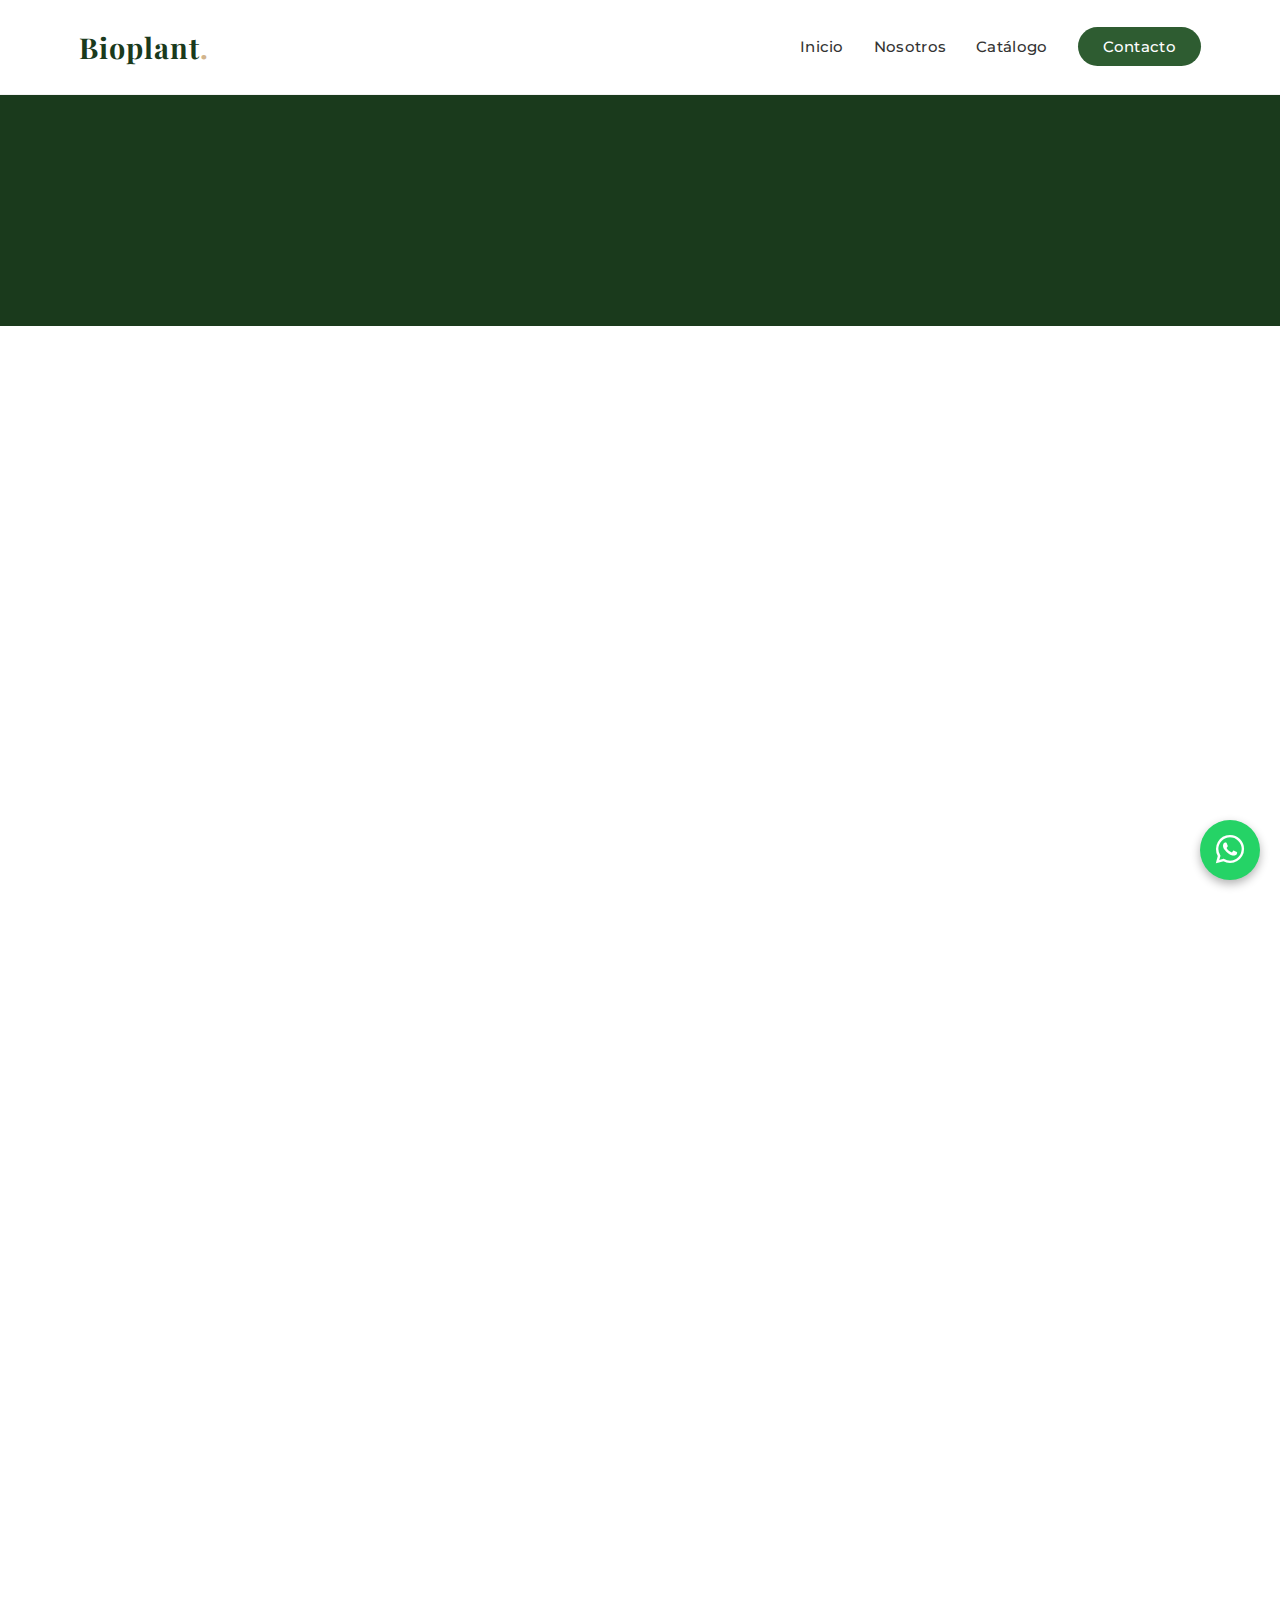
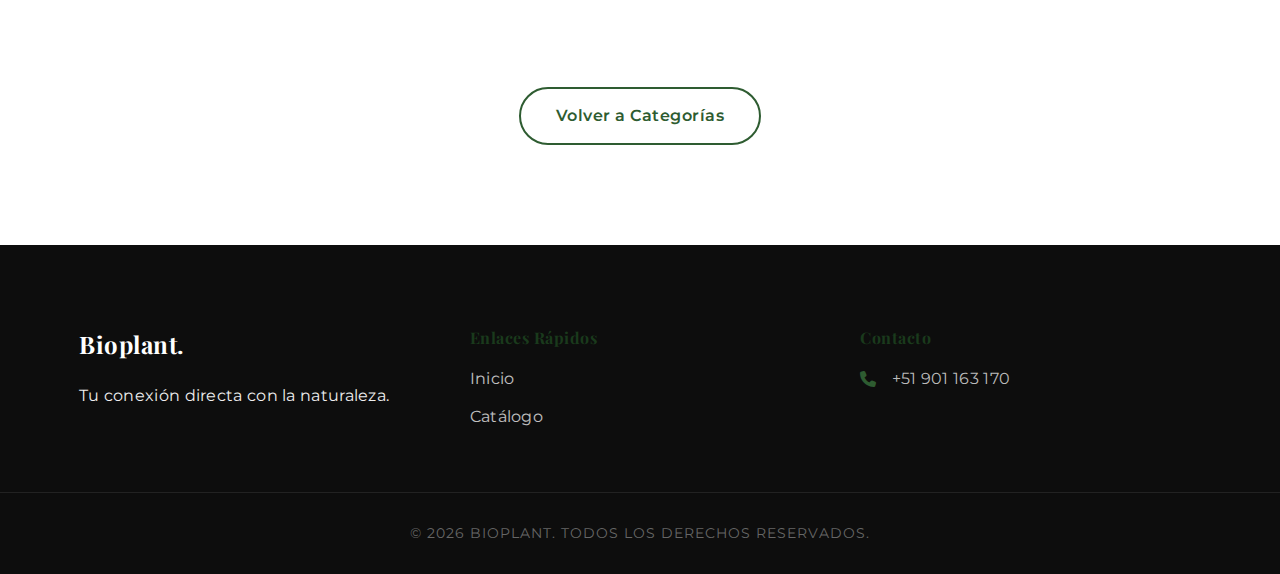
<file: exterior.html>
<!DOCTYPE html>
<html lang="es">

<head>
    <meta charset="UTF-8">
    <meta name="viewport" content="width=device-width, initial-scale=1.0">
    <title>Plantas de Exterior - Bioplant</title>
    <link
        href="https://fonts.googleapis.com/css2?family=Montserrat:wght@400;500;600;700&family=Playfair+Display:ital,wght@0,400;0,700;1,400&display=swap"
        rel="stylesheet">
    <link rel="stylesheet" href="style.css">
    <link rel="stylesheet" href="https://cdnjs.cloudflare.com/ajax/libs/font-awesome/6.4.0/css/all.min.css">
</head>

<body>

    <!-- Navigation -->
    <nav class="navbar">
        <div class="container navbar-container">
            <a href="index.html" class="logo">Bioplant<span class="dot">.</span></a>
            <div class="menu-toggle" id="mobile-menu">
                <span class="bar"></span>
                <span class="bar"></span>
                <span class="bar"></span>
            </div>
            <ul class="nav-menu">
                <li><a href="index.html" class="nav-link">Inicio</a></li>
                <li><a href="index.html#about" class="nav-link">Nosotros</a></li>
                <li><a href="index.html#products" class="nav-link">Catálogo</a></li>
                <li><a href="index.html#contact" class="nav-link btn-primary-nav">Contacto</a></li>
            </ul>
        </div>
    </nav>

    <!-- Catalog Header -->
    <header class="catalog-header">
        <div class="container">
            <h1 class="animate-on-scroll">Plantas de Exterior</h1>
            <div class="breadcrumb animate-on-scroll delay-100">
                <a href="index.html">Inicio</a> / <span>Exterior</span>
            </div>
        </div>
    </header>

    <!-- Product Grid -->
    <section class="section-padding">
        <div class="container">
            <div class="product-grid">
                <!-- Product 1 -->
                <div class="product-card animate-on-scroll delay-100">
                    <div class="product-img">
                        <img src="assets/images/Lavanda.png" alt="Lavanda">
                    </div>
                    <div class="product-info">
                        <h3 class="product-title">Lavanda</h3>
                        <p class="product-desc">Aroma relajante y color vibrante para tu jardín.</p>
                        <div class="product-price">$220.00 MXN</div>
                        <a href="https://wa.me/51901163170?text=Hola,%20me%20interesa%20comprar%20Lavanda"
                            class="btn-whatsapp" target="_blank">
                            <i class="fab fa-whatsapp"></i> Comprar
                        </a>
                    </div>
                </div>
                <!-- Product 2 -->
                <div class="product-card animate-on-scroll delay-200">
                    <div class="product-img">
                        <img src="assets/images/Bugambilia .png" alt="Bugambilia">
                    </div>
                    <div class="product-info">
                        <h3 class="product-title">Bugambilia</h3>
                        <p class="product-desc">Enredadera resistente con floración espectacular.</p>
                        <div class="product-price">$350.00 MXN</div>
                        <a href="https://wa.me/51901163170?text=Hola,%20me%20interesa%20comprar%20Bugambilia"
                            class="btn-whatsapp" target="_blank">
                            <i class="fab fa-whatsapp"></i> Comprar
                        </a>
                    </div>
                </div>
                <!-- Product 3 -->
                <div class="product-card animate-on-scroll delay-100">
                    <div class="product-img">
                        <img src="assets/images/Rosal Trepador.png" alt="Rosal">
                    </div>
                    <div class="product-info">
                        <h3 class="product-title">Rosal Trepador</h3>
                        <p class="product-desc">Clásico y elegante. Requiere sol directo.</p>
                        <div class="product-price">$400.00 MXN</div>
                        <a href="https://wa.me/51901163170?text=Hola,%20me%20interesa%20comprar%20Rosal%20Trepador"
                            class="btn-whatsapp" target="_blank">
                            <i class="fab fa-whatsapp"></i> Comprar
                        </a>
                    </div>
                </div>
                <!-- Product 4 -->
                <div class="product-card animate-on-scroll delay-200">
                    <div class="product-img">
                        <img src="assets/images/Helecho Boston.png" alt="Helecho">
                    </div>
                    <div class="product-info">
                        <h3 class="product-title">Helecho Boston</h3>
                        <p class="product-desc">Ideal para zonas de sombra en exterior o terrazas.</p>
                        <div class="product-price">$250.00 MXN</div>
                        <a href="https://wa.me/51901163170?text=Hola,%20me%20interesa%20comprar%20Helecho%20Boston"
                            class="btn-whatsapp" target="_blank">
                            <i class="fab fa-whatsapp"></i> Comprar
                        </a>
                    </div>
                </div>
            </div>
            <div class="text-center" style="margin-top: 40px;">
                <a href="index.html#products" class="btn btn-outline">Volver a Categorías</a>
            </div>
        </div>
    </section>

    <!-- Footer -->
    <footer class="footer">
        <div class="container footer-container">
            <div class="footer-brand">
                <h3 class="footer-logo">Bioplant<span class="dot">.</span></h3>
                <p>Tu conexión directa con la naturaleza.</p>
            </div>
            <div class="footer-links">
                <h4>Enlaces Rápidos</h4>
                <ul>
                    <li><a href="index.html">Inicio</a></li>
                    <li><a href="index.html#products">Catálogo</a></li>
                </ul>
            </div>
            <div class="footer-contact">
                <h4>Contacto</h4>
                <p><i class="fas fa-phone"></i> +51 901 163 170</p>
            </div>
        </div>
        <div class="footer-bottom text-center">
            <p>&copy; 2026 Bioplant. Todos los derechos reservados.</p>
        </div>
    </footer>

    <a href="https://wa.me/51901163170?text=Hola,%20quisiera%20m%C3%A1s%20informaci%C3%B3n%20sobre%20Plantas%20de%20Exterior"
        class="whatsapp-float" target="_blank">
        <i class="fab fa-whatsapp"></i>
    </a>

    <script src="script.js"></script>
</body>

</html>
</file>
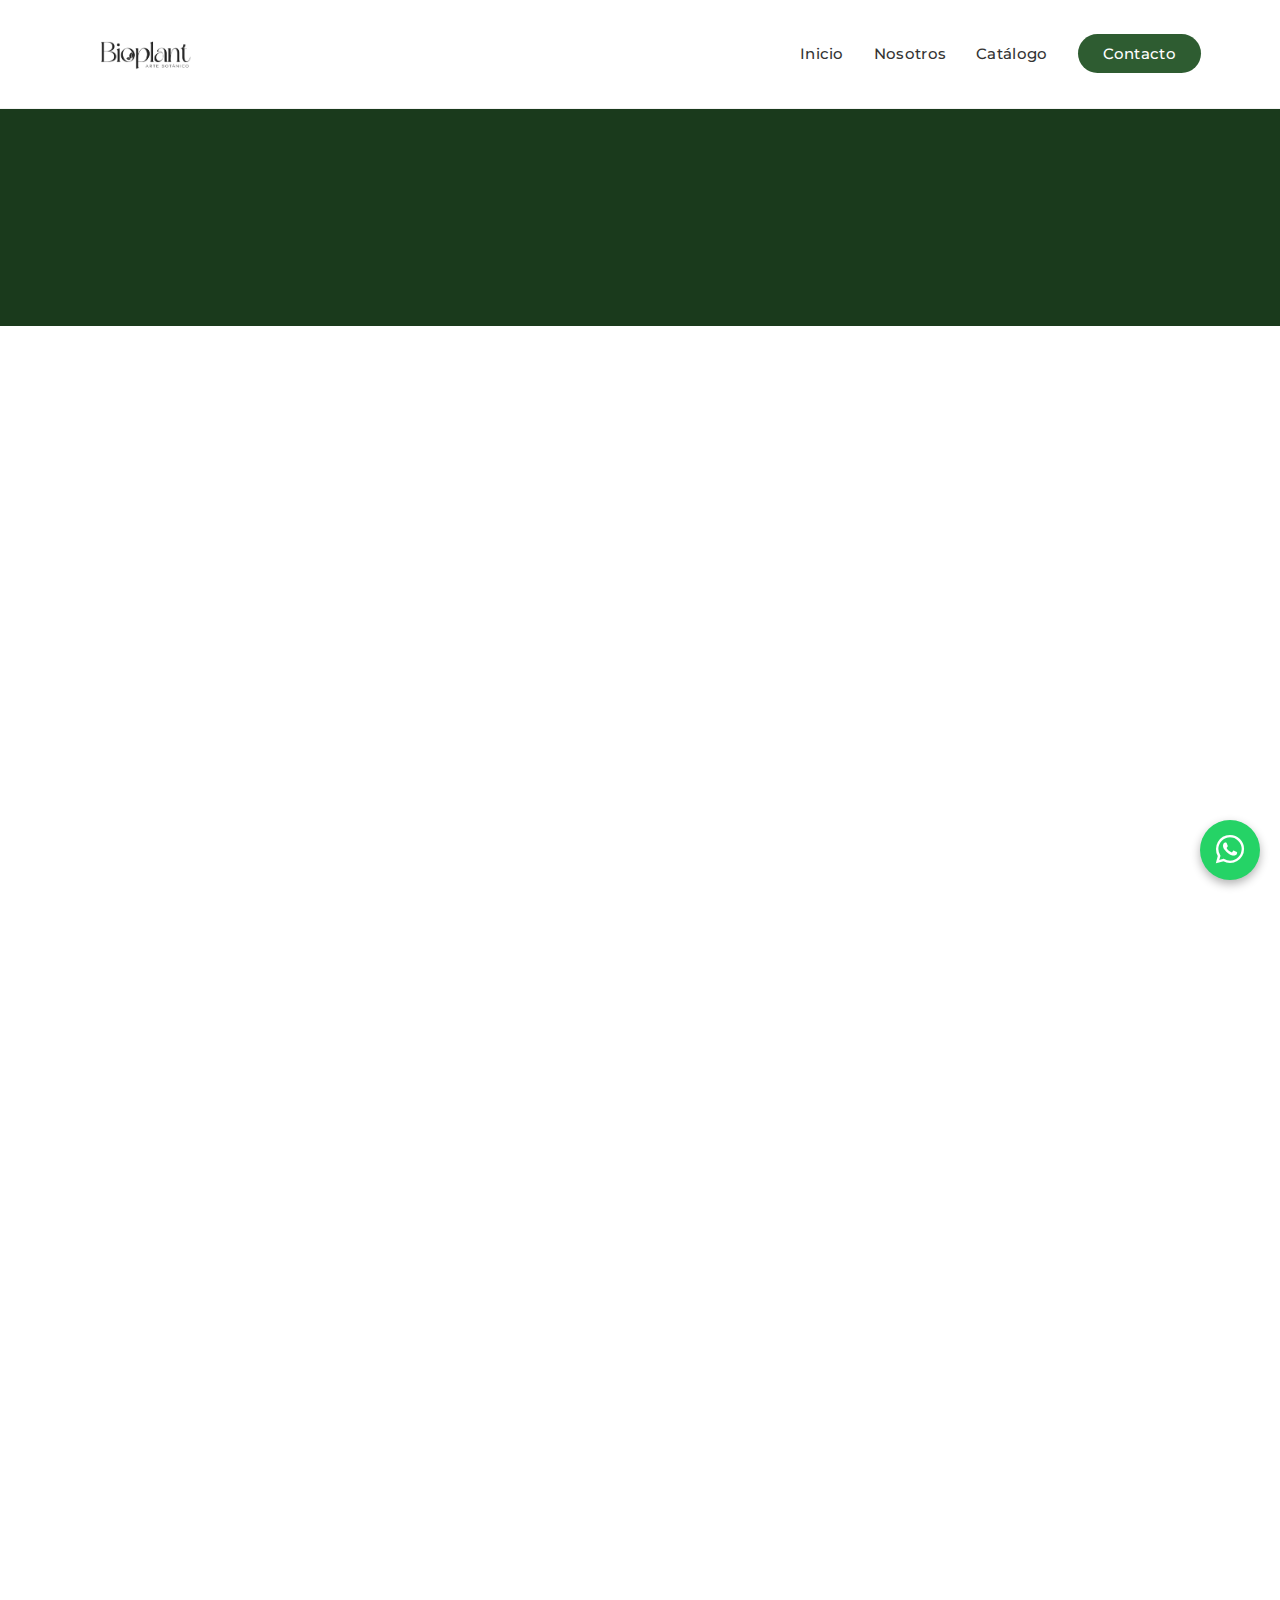
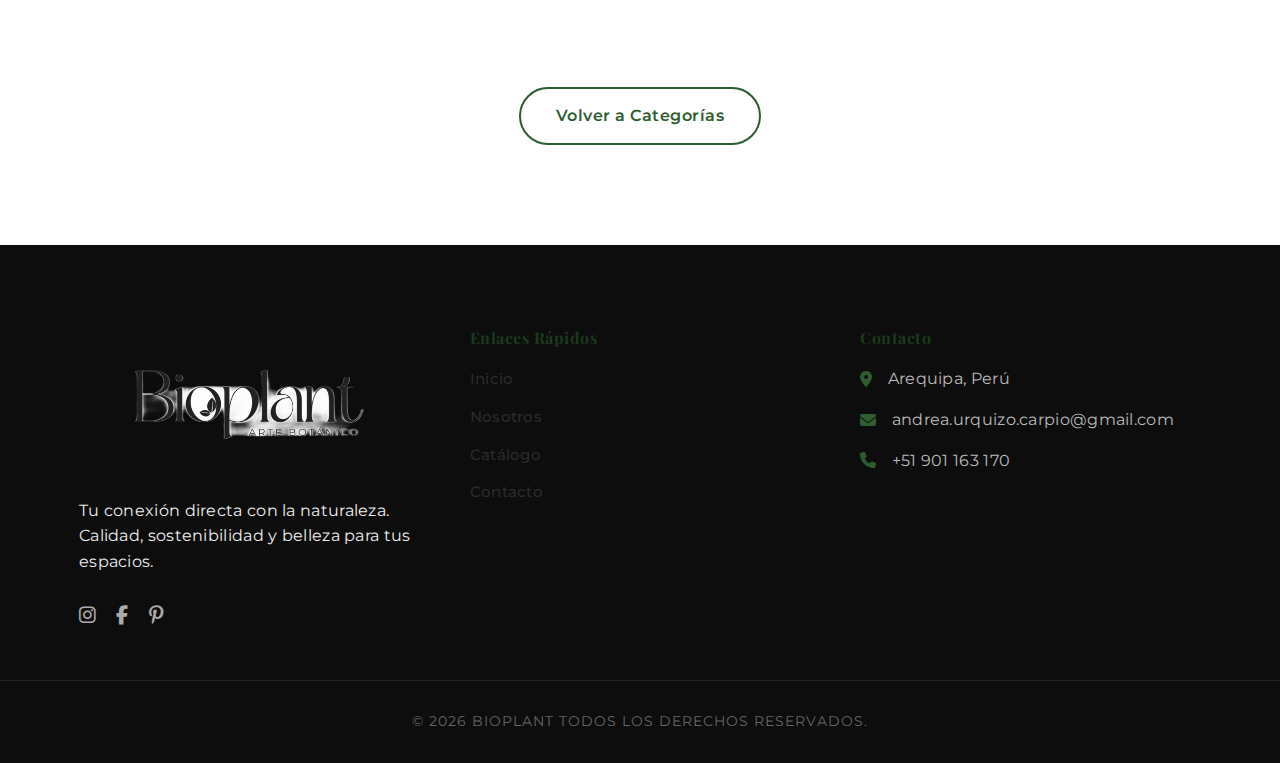
<file: flores.html>
<!DOCTYPE html>
<html lang="es">

<head>
    <meta charset="UTF-8">
    <meta name="viewport" content="width=device-width, initial-scale=1.0">
    <title>Flores Decorativas - Bioplant</title>
    <link
        href="https://fonts.googleapis.com/css2?family=Montserrat:wght@400;500;600;700&family=Playfair+Display:ital,wght@0,400;0,700;1,400&display=swap"
        rel="stylesheet">
    <link rel="stylesheet" href="style.css">
    <link rel="stylesheet" href="https://cdnjs.cloudflare.com/ajax/libs/font-awesome/6.4.0/css/all.min.css">
</head>

<body>

    <!-- Navigation -->
    <nav class="navbar">
        <div class="container navbar-container">
            <a href="index.html" class="logo"><img src="assets/images/LOGO2.png" alt="Logo"></a>
            <div class="menu-toggle" id="mobile-menu">
                <span class="bar"></span>
                <span class="bar"></span>
                <span class="bar"></span>
            </div>
            <ul class="nav-menu">
                <li><a href="index.html" class="nav-link">Inicio</a></li>
                <li><a href="index.html#about" class="nav-link">Nosotros</a></li>
                <li><a href="index.html#products" class="nav-link">Catálogo</a></li>
                <li><a href="index.html#contact" class="nav-link btn-primary-nav">Contacto</a></li>
            </ul>
        </div>
    </nav>

    <!-- Catalog Header -->
    <header class="catalog-header">
        <div class="container">
            <h1 class="animate-on-scroll">Flores Decorativas</h1>
            <div class="breadcrumb animate-on-scroll delay-100">
                <a href="index.html">Inicio</a> / <span>Flores</span>
            </div>
        </div>
    </header>

    <!-- Product Grid -->
    <section class="section-padding">
        <div class="container">
            <div class="product-grid">
                <!-- Product 1 -->
                <div class="product-card animate-on-scroll delay-100">
                    <div class="product-img">
                        <img src="assets/images/ramo_rosas.png" alt="Ramo de Rosas">
                    </div>
                    <div class="product-info">
                        <h3 class="product-title">Ramo de Rosas</h3>
                        <p class="product-desc">12 rosas rojas frescas de primera calidad.</p>
                        <div class="product-price">S/65.00</div>
                        <a href="https://wa.me/51901163170?text=Hola,%20me%20interesa%20comprar%20Ramo%20de%20Rosas"
                            class="btn-whatsapp" target="_blank">
                            <i class="fab fa-whatsapp"></i> Comprar
                        </a>
                    </div>
                </div>
                <!-- Product 2 -->
                <div class="product-card animate-on-scroll delay-200">
                    <div class="product-img">
                        <img src="assets/images/tulipanes.png" alt="Tulipanes">
                    </div>
                    <div class="product-info">
                        <h3 class="product-title">Tulipanes Holandeses</h3>
                        <p class="product-desc">Maceta con tulipanes de temporada. Varios colores.</p>
                        <div class="product-price">S/120.00</div>
                        <a href="https://wa.me/51901163170?text=Hola,%20me%20interesa%20comprar%20Tulipanes"
                            class="btn-whatsapp" target="_blank">
                            <i class="fab fa-whatsapp"></i> Comprar
                        </a>
                    </div>
                </div>
                <!-- Product 3 -->
                <div class="product-card animate-on-scroll delay-100">
                    <div class="product-img">
                        <img src="assets/images/girasoles.png" alt="Girasoles">
                    </div>
                    <div class="product-info">
                        <h3 class="product-title">Arreglo de Girasoles</h3>
                        <p class="product-desc">Lleva la luz del sol a tu mesa. Incluye florero.</p>
                        <div class="product-price">S/120.00</div>
                        <a href="https://wa.me/51901163170?text=Hola,%20me%20interesa%20comprar%20Girasoles"
                            class="btn-whatsapp" target="_blank">
                            <i class="fab fa-whatsapp"></i> Comprar
                        </a>
                    </div>
                </div>
                <!-- Product 4 -->
                <div class="product-card animate-on-scroll delay-200">
                    <div class="product-img">
                        <img src="assets/images/orquidea phalaenopsis.png" alt="Orquídea">
                    </div>
                    <div class="product-info">
                        <h3 class="product-title">Orquídea Phalaenopsis</h3>
                        <p class="product-desc">Elegancia pura. Duración prolongada de floración.</p>
                        <div class="product-price">S/200.00</div>
                        <a href="https://wa.me/51901163170?text=Hola,%20me%20interesa%20comprar%20Orquídea"
                            class="btn-whatsapp" target="_blank">
                            <i class="fab fa-whatsapp"></i> Comprar
                        </a>
                    </div>
                </div>
            </div>
            <div class="text-center" style="margin-top: 40px;">
                <a href="index.html#products" class="btn btn-outline">Volver a Categorías</a>
            </div>
        </div>
    </section>

    <!-- Footer -->
    <footer class="footer">
        <div class="container footer-container">
            <div class="footer-brand">
                <h3 class="footer-logo"><img src="assets/images/logo3.png" alt="Logo"></h3>
                <p>Tu conexión directa con la naturaleza. Calidad, sostenibilidad y belleza para tus espacios.</p>
                <div class="social-links">
                    <a href="#"><i class="fab fa-instagram"></i></a>
                    <a href="#"><i class="fab fa-facebook-f"></i></a>
                    <a href="#"><i class="fab fa-pinterest-p"></i></a>
                </div>
            </div>
            <div class="footer-links">
                <h4>Enlaces Rápidos</h4>
                <ul>
                    <li><a href="index.html" class="nav-link">Inicio</a></li>
                    <li><a href="index.html#about" class="nav-link">Nosotros</a></li>
                    <li><a href="index.html#products" class="nav-link">Catálogo</a></li>
                    <li><a href="index.html#contact" class="nav-link">Contacto</a></li>
                </ul>
            </div>
            <div class="footer-contact">
                <h4>Contacto</h4>
                <p><i class="fas fa-map-marker-alt"></i> Arequipa, Perú</p>
                <p><i class="fas fa-envelope"></i>andrea.urquizo.carpio@gmail.com</p>
                <p><i class="fas fa-phone"></i> +51 901 163 170</p>
            </div>
        </div>
        <div class="footer-bottom text-center">
            <p>&copy; 2026 Bioplant Todos los derechos reservados.</p>
        </div>
    </footer>


    <a href="https://wa.me/51901163170?text=Hola,%20quisiera%20m%C3%A1s%20informaci%C3%B3n%20sobre%20Flores%20Decorativas"
        class="whatsapp-float" target="_blank">
        <i class="fab fa-whatsapp"></i>
    </a>

    <script src="script.js"></script>
</body>

</html>
</file>
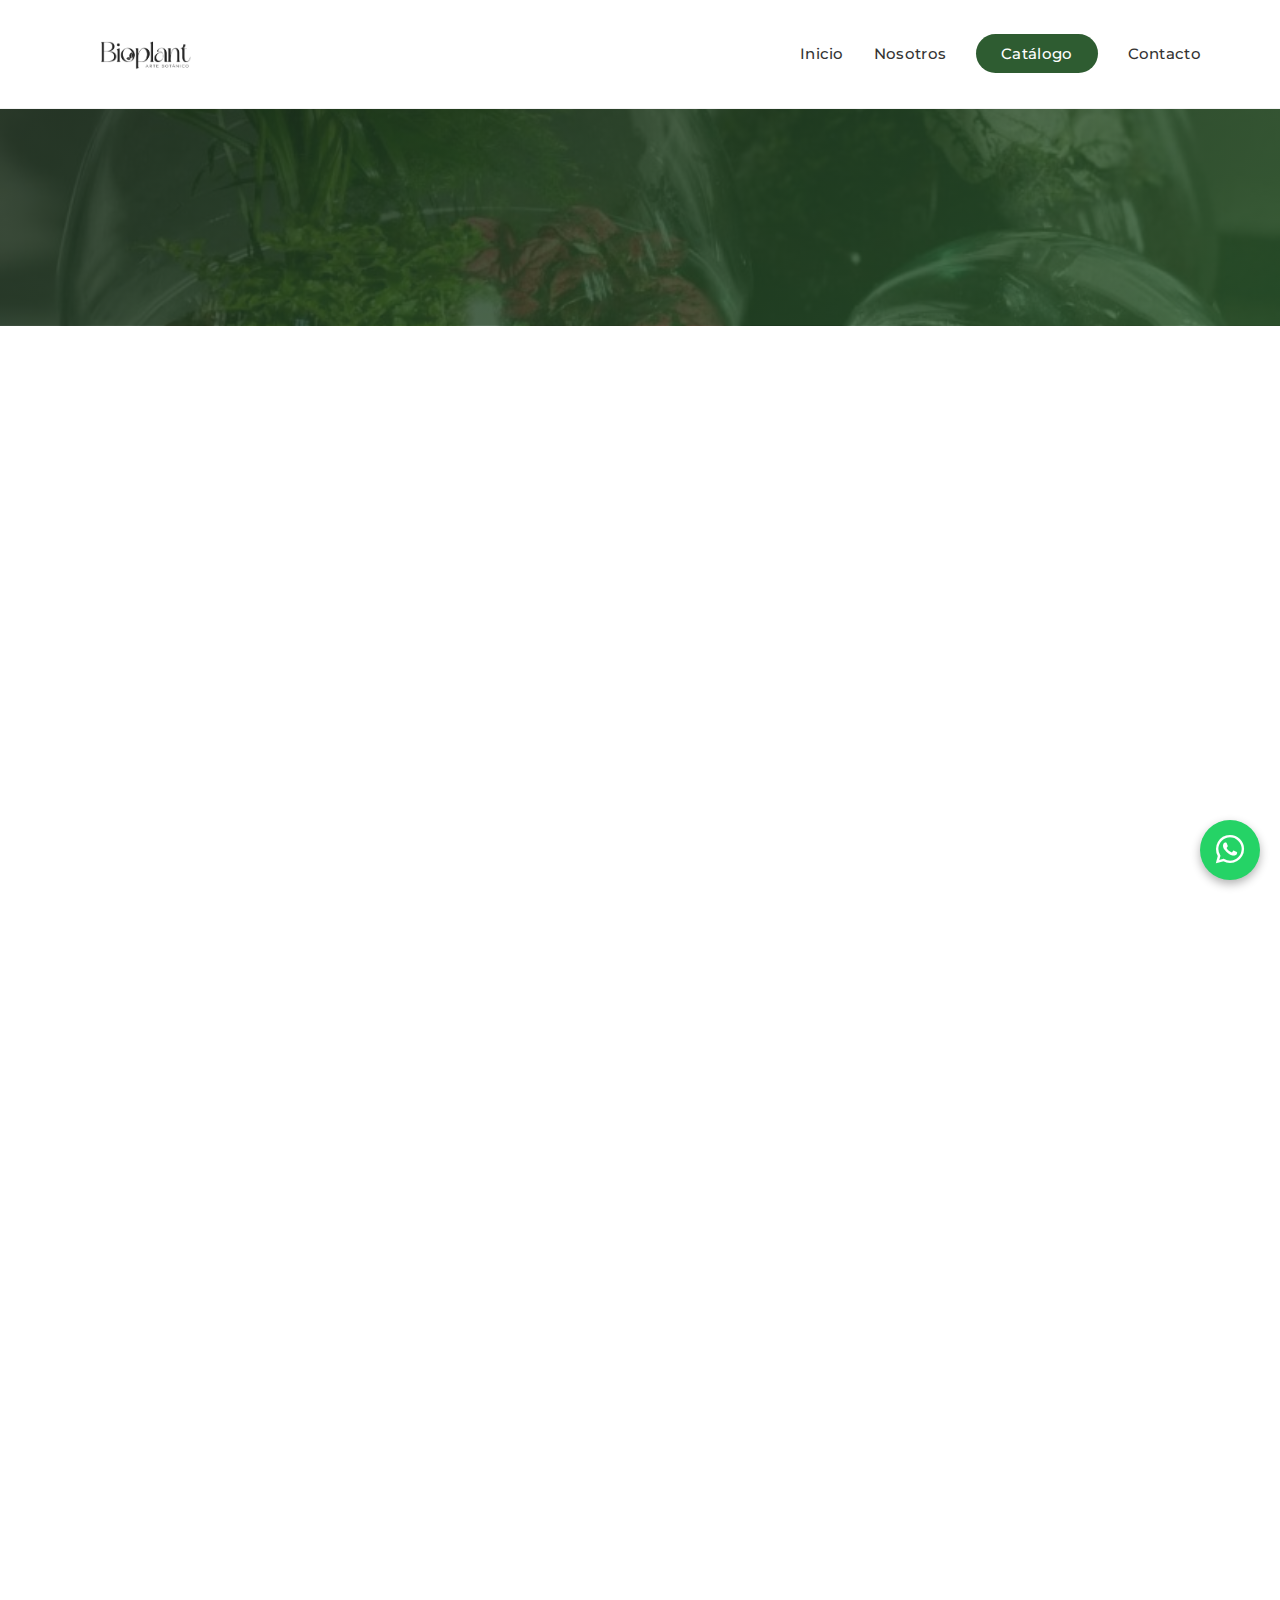
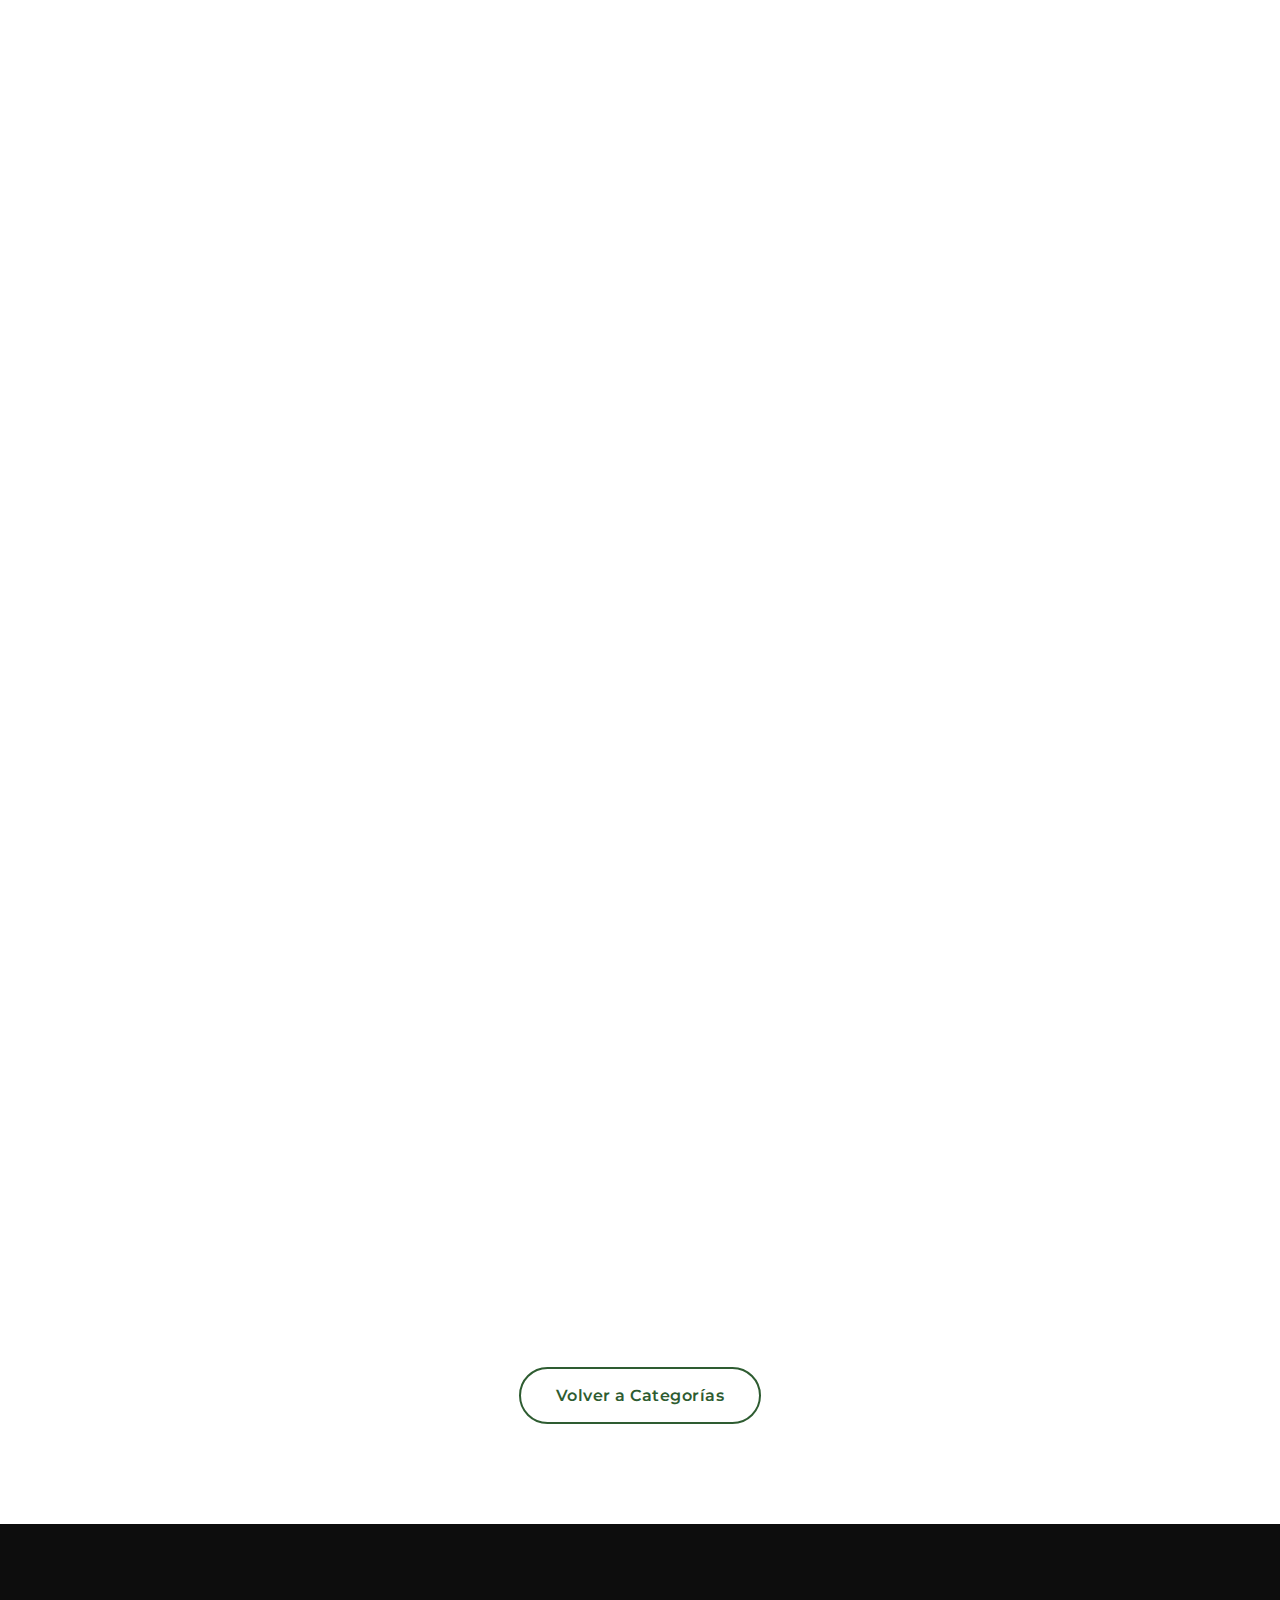
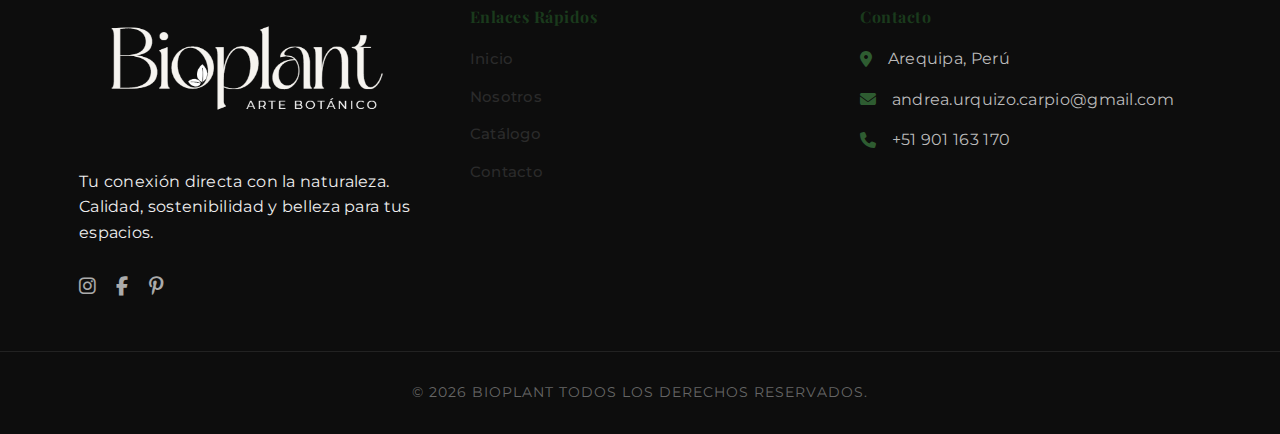
<file: interior.html>
<!DOCTYPE html>
<html lang="es">

<head>
    <meta charset="UTF-8">
    <meta name="viewport" content="width=device-width, initial-scale=1.0">
    <title>Plantas de Interior - Bioplant</title>
    <link
        href="https://fonts.googleapis.com/css2?family=Montserrat:wght@400;500;600;700&family=Playfair+Display:ital,wght@0,400;0,700;1,400&display=swap"
        rel="stylesheet">
    <link rel="stylesheet" href="style.css">
    <link rel="stylesheet" href="https://cdnjs.cloudflare.com/ajax/libs/font-awesome/6.4.0/css/all.min.css">
</head>

<body>

    <!-- Navigation -->
    <nav class="navbar">
        <div class="container navbar-container">
            <a href="index.html" class="logo"><img src="assets/images/Logo_2.webp" alt="Logo"></a>
            <div class="menu-toggle" id="mobile-menu">
                <span class="bar"></span>
                <span class="bar"></span>
                <span class="bar"></span>
            </div>
            <ul class="nav-menu">
                <li><a href="index.html" class="nav-link">Inicio</a></li>
                <li><a href="index.html#about" class="nav-link">Nosotros</a></li>
                <li><a href="index.html#products" class="nav-link btn-primary-nav">Catálogo</a></li>
                <li><a href="index.html#contact" class="nav-link ">Contacto</a></li>
            </ul>
        </div>
    </nav>

    <!-- Catalog Header -->
    <header class="catalog-header"
        style="background-image: linear-gradient(135deg, rgba(26, 42, 26, 0.85), rgba(46, 92, 49, 0.8)), url('assets/images/Terrarios_Eternos.png'); background-size: cover; background-position: center;">
        <div class="container">
            <h1 class="animate-on-scroll">Terrarios Eternos</h1>
            <div class="breadcrumb animate-on-scroll delay-100">
                <a href="index.html">Inicio</a> / <span>Eternos</span>
            </div>
        </div>
    </header>

    <!-- Product Grid -->
    <section class="section-padding">
        <div class="container">
            <div class="product-grid">
                <!-- Product 1 -->
                <div class="product-card animate-on-scroll delay-100">
                    <div class="product-img">
                        <img src="assets/images/Terrario_amor.webp" alt="Terrario del amor">
                    </div>
                    <div class="product-info">
                        <h3 class="product-title">Terrario del amor</h3>
                        <p class="product-desc">Un ecosistema en frasco corazonado, mide 8 cm de alto y 6 de ancho.
                            Contiene una piedra preciosa</p>
                        <div class="product-price">S/18.00</div>
                        <a href="https://wa.me/51901163170?text=Hola,%20me%20interesa%20comprar%20Terrario%20del%20amor"
                            class="btn-whatsapp" target="_blank">
                            <i class="fab fa-whatsapp"></i> Comprar
                        </a>
                    </div>
                </div>
                <!-- Product 2 -->
                <div class="product-card animate-on-scroll delay-200">
                    <div class="product-img">
                        <img src="assets/images/Mini_terrraio.webp" alt="Mini Terrario">
                    </div>
                    <div class="product-info">
                        <h3 class="product-title">Mini Terrario</h3>
                        <p class="product-desc">Un ecosistema en frasco pequeño mide
                            6 cm de alto y 3 de ancho.
                            Contiene una piedra preciosa
                        </p>
                        <div class="product-price">S/8.00</div>
                        <a href="https://wa.me/51901163170?text=Hola,%20me%20interesa%20comprar%20Mini%20Terrario"
                            class="btn-whatsapp" target="_blank">
                            <i class="fab fa-whatsapp"></i> Comprar
                        </a>
                    </div>
                </div>
                <!-- Product 3 -->
                <div class="product-card animate-on-scroll delay-100">
                    <div class="product-img">
                        <img src="assets/images/Hestia_10.webp" alt="Hestia 10">
                    </div>
                    <div class="product-info">
                        <h3 class="product-title">Hestia 10</h3>
                        <p class="product-desc">Un ecosistema en frasco que mide 8 cm
                            de alto y 3 de ancho.
                            Contiene una piedra preciosa
                        </p>
                        <div class="product-price">S/10.00</div>
                        <a href="https://wa.me/51901163170?text=Hola,%20me%20interesa%20comprar%20Hestia%2010"
                            class="btn-whatsapp" target="_blank">
                            <i class="fab fa-whatsapp"></i> Comprar
                        </a>
                    </div>
                </div>
                <!-- Product 4 -->
                <div class="product-card animate-on-scroll delay-200">
                    <div class="product-img">
                        <img src="assets/images/Atenea_14.webp" alt="Atenea 14">
                    </div>
                    <div class="product-info">
                        <h3 class="product-title">Atenea 14</h3>
                        <p class="product-desc">Un ecosistema en frasco que mide 14 cm
                            de alto y 6 de ancho.
                            Contiene una piedra preciosa</p>
                        <div class="product-price">S/25.00</div>
                        <a href="https://wa.me/51901163170?text=Hola,%20me%20interesa%20comprar%20Atenea%2014"
                            class="btn-whatsapp" target="_blank">
                            <i class="fab fa-whatsapp"></i> Comprar
                        </a>
                    </div>
                </div>
                <!-- Product 5 -->
                <div class="product-card animate-on-scroll delay-200">
                    <div class="product-img">
                        <img src="assets/images/Gaia_21.webp" alt="Gaia 21">
                    </div>
                    <div class="product-info">
                        <h3 class="product-title">Gaia 21</h3>
                        <p class="product-desc">Un ecosistema en frasco que, mide 20 cm
                            de alto y 6 de ancho.
                            Contiene una piedra preciosa</p>
                        <div class="product-price">S/30.00</div>
                        <a href="https://wa.me/51901163170?text=Hola,%20me%20interesa%20comprar%20Gaia%2021"
                            class="btn-whatsapp" target="_blank">
                            <i class="fab fa-whatsapp"></i> Comprar
                        </a>
                    </div>
                </div>
                <!-- Product 6 -->
                <div class="product-card animate-on-scroll delay-200">
                    <div class="product-img">
                        <img src="assets/images/Matilde_18.webp" alt="Matilde 18">
                    </div>
                    <div class="product-info">
                        <h3 class="product-title">Matilde 18</h3>
                        <p class="product-desc">Un ecosistema en frasco que mide 18 cm
                            de alto y 12 cm de ancho.
                            Contiene una piedra preciosa</p>
                        <div class="product-price">S/50.00</div>
                        <a href="https://wa.me/51901163170?text=Hola,%20me%20interesa%20comprar%20Matilde%2018"
                            class="btn-whatsapp" target="_blank">
                            <i class="fab fa-whatsapp"></i> Comprar
                        </a>
                    </div>
                </div>
                <!-- Product 7 (Copy) -->
                <div class="product-card animate-on-scroll delay-100">
                    <div class="product-img">
                        <img src="assets/images/Artemisa_22.webp" alt="Artemisa 22">
                    </div>
                    <div class="product-info">
                        <h3 class="product-title">Artemisa 22</h3>
                        <p class="product-desc">Un ecosistema en frasco que mide 22 cm
                            de alto y 12 cm de ancho.
                            Contiene una piedra preciosa
                        </p>
                        <div class="product-price">S/65.00</div>
                        <a href="https://wa.me/51901163170?text=Hola,%20me%20interesa%20comprar%20Artemisa%2022"
                            class="btn-whatsapp" target="_blank">
                            <i class="fab fa-whatsapp"></i> Comprar
                        </a>
                    </div>
                </div>
                <!-- Product 8 (Copy) -->
                <div class="product-card animate-on-scroll delay-200">
                    <div class="product-img">
                        <img src="assets/images/Persefone_20.webp" alt="Mini Terrario">
                    </div>
                    <div class="product-info">
                        <h3 class="product-title">Persefone 20</h3>
                        <p class="product-desc">Un ecosistema en cubo rectangular, mide
                            20 cm de alto y 10 de ancho.
                            Contiene varias piedras preciosas y más
                            de 4 especies

                        </p>
                        <div class="product-price">S/70.00</div>
                        <a href="https://wa.me/51901163170?text=Hola,%20me%20interesa%20comprar%20Persefone%2020"
                            class="btn-whatsapp" target="_blank">
                            <i class="fab fa-whatsapp"></i> Comprar
                        </a>
                    </div>
                </div>
                <!-- Product 9 (Copy) -->
                <div class="product-card animate-on-scroll delay-100">
                    <div class="product-img">
                        <img src="assets/images/Afrodita_22.webp" alt="Afrodita 22">
                    </div>
                    <div class="product-info">
                        <h3 class="product-title">Afrodita 22</h3>
                        <p class="product-desc">Un ecosistema en cubo rectangular, mide
                            25 cm de alto y 15 cm de ancho.
                            Contiene varias piedras preciosas y más
                            de 4 especies
                        </p>
                        <div class="product-price">S/150.00</div>
                        <a href="https://wa.me/51901163170?text=Hola,%20me%20interesa%20comprar%20Afrodita%2022"
                            class="btn-whatsapp" target="_blank">
                            <i class="fab fa-whatsapp"></i> Comprar
                        </a>
                    </div>
                </div>
                <!-- Product 10 (Copy) -->
                <div class="product-card animate-on-scroll delay-200">
                    <div class="product-img">
                        <img src="assets/images/Freyja_40.webp" alt="Freyja 40">
                    </div>
                    <div class="product-info">
                        <h3 class="product-title">Freyja 40</h3>
                        <p class="product-desc">Un ecosistema en damajuana, mide 40
                            cm de alto y 15 de ancho.
                            Contiene varias piedras preciosas y más
                            de 4 especies
                        </p>
                        <div class="product-price">S/80.00</div>
                        <a href="https://wa.me/51901163170?text=Hola,%20me%20interesa%20comprar%20Freyja%2040"
                            class="btn-whatsapp" target="_blank">
                            <i class="fab fa-whatsapp"></i> Comprar
                        </a>
                    </div>
                </div>
                <!-- Product 11 (Copy) -->
                <div class="product-card animate-on-scroll delay-200">
                    <div class="product-img">
                        <img src="assets/images/Selene_22.webp" alt="Gaia 21">
                    </div>
                    <div class="product-info">
                        <h3 class="product-title">Selene 22</h3>
                        <p class="product-desc">Un ecosistema en cubo rectangular, mide
                            40 cm de largo, 30 cm de ancho y 20 cm
                            alto
                            Contiene arias piedras preciosas y más de
                            5 especies
                        </p>
                        <div class="product-price">S/200.00</div>
                        <a href="https://wa.me/51901163170?text=Hola,%20me%20interesa%20comprar%20Selene%2022"
                            class="btn-whatsapp" target="_blank">
                            <i class="fab fa-whatsapp"></i> Comprar
                        </a>
                    </div>
                </div>
            </div>
            <div class="text-center" style="margin-top: 40px;">
                <a href="index.html#products" class="btn btn-outline">Volver a Categorías</a>
            </div>
        </div>
    </section>

    <!-- Footer -->
    <footer class="footer">
        <div class="container footer-container">
            <div class="footer-brand">
                <h3 class="footer-logo"><img src="assets/images/Logo_3.webp" alt="Logo"></h3>
                <p>Tu conexión directa con la naturaleza. Calidad, sostenibilidad y belleza para tus espacios.</p>
                <div class="social-links">
                    <a href="https://www.instagram.com/bioplantarequipa/"><i class="fab fa-instagram"></i></a>
                    <a href="#"><i class="fab fa-facebook-f"></i></a>
                    <a href="#"><i class="fab fa-pinterest-p"></i></a>
                </div>
            </div>
            <div class="footer-links">
                <h4>Enlaces Rápidos</h4>
                <ul>
                    <li><a href="index.html" class="nav-link">Inicio</a></li>
                    <li><a href="index.html#about" class="nav-link">Nosotros</a></li>
                    <li><a href="index.html#products" class="nav-link">Catálogo</a></li>
                    <li><a href="index.html#contact" class="nav-link ">Contacto</a></li>
                </ul>
            </div>
            <div class="footer-contact">
                <h4>Contacto</h4>
                <p><i class="fas fa-map-marker-alt"></i> Arequipa, Perú</p>
                <p><i class="fas fa-envelope"></i>andrea.urquizo.carpio@gmail.com</p>
                <p><i class="fas fa-phone"></i> +51 901 163 170</p>
            </div>
        </div>
        <div class="footer-bottom text-center">
            <p>&copy; 2026 Bioplant Todos los derechos reservados.</p>
        </div>
    </footer>


    <a href="https://wa.me/51901163170?text=Hola,%20quisiera%20m%C3%A1s%20informaci%C3%B3n%20sobre%20Terrarios%20Eternos"
        class="whatsapp-float" target="_blank">
        <i class="fab fa-whatsapp"></i>
    </a>

    <script src="script.js"></script>
</body>

</html>
</file>
<file: style.css>
/* 
   Bioplant Landing Page Styles
   Theme: Nature, Fresh, Clean, Modern
   Colors: Forest Green, Earth Tones, White
*/
.whatsapp-float {
    position: fixed;
    bottom: 20px;
    right: 20px;
    background-color: #25D366;
    color: #fff;
    width: 60px;
    height: 60px;
    border-radius: 50%;
    text-align: center;
    font-size: 32px;
    line-height: 60px;
    z-index: 1000;
    box-shadow: 0 4px 10px rgba(0, 0, 0, 0.3);
    transition: transform 0.3s ease, box-shadow 0.3s ease;
}

.logo {
    display: flex;
    align-items: center;
}

.logo img {
    height: 60px;
    transition: transform 0.3s ease;
}

.logo img:hover {
    transform: scale(1.05);
}


.whatsapp-float:hover {
    transform: scale(1.1);
    box-shadow: 0 6px 15px rgba(0, 0, 0, 0.4);
}

.whatsapp-float i {
    color: white;
}

:root {
    --primary-color: #2E5C31;
    /* Forest Green */
    --primary-light: #5C8A60;
    --primary-dark: #1A3A1C;
    --secondary-color: #D2B48C;
    /* Earth Tone / Tan */
    --bg-light: #F9F9F9;
    --bg-white: #FFFFFF;
    --text-dark: #333333;
    --text-light: #666666;
    --white: #FFFFFF;
    --font-heading: 'Playfair Display', serif;
    --font-body: 'Montserrat', sans-serif;
    --transition: all 0.5s cubic-bezier(0.25, 0.8, 0.25, 1);
    --shadow: 0 10px 30px rgba(0, 0, 0, 0.08);
}

/* Reset & Base Styles */
* {
    margin: 0;
    padding: 0;
    box-sizing: border-box;
}

html {
    scroll-behavior: smooth;
}

body {
    font-family: var(--font-body);
    color: var(--text-dark);
    line-height: 1.6;
    background-color: var(--bg-white);
    letter-spacing: 0.3px;
}

h1,
h2,
h3,
h4,
h5,
h6 {
    font-family: var(--font-heading);
    color: var(--primary-dark);
    margin-bottom: 1rem;
    font-weight: 700;
    letter-spacing: 0.5px;
}

a {
    text-decoration: none;
    color: inherit;
    transition: var(--transition);
}

ul {
    list-style: none;
}

img {
    max-width: 100%;
    display: block;
}

/* Utility Classes */
.container {
    width: 90%;
    max-width: 1200px;
    margin: 0 auto;
    padding: 0 15px;
}

.text-center {
    text-align: center;
}

.section-padding {
    padding: 100px 0;
}

.bg-light {
    background-color: var(--bg-light);
}

.btn {
    display: inline-block;
    padding: 14px 35px;
    border-radius: 30px;
    font-weight: 600;
    cursor: pointer;
    font-size: 1rem;
    transition: var(--transition);
    letter-spacing: 0.5px;
}

.btn-primary {
    background-color: var(--primary-color);
    color: var(--white);
    border: 2px solid var(--primary-color);
}

.btn-primary:hover {
    background-color: var(--primary-dark);
    border-color: var(--primary-dark);
    transform: translateY(-2px);
}

.btn-outline {
    background-color: transparent;
    color: var(--primary-color);
    border: 2px solid var(--primary-color);
}

.btn-outline:hover {
    background-color: var(--primary-color);
    color: var(--white);
}

.section-title {
    font-size: 2.8rem;
    margin-bottom: 1rem;
    display: inline-block;
    font-weight: 400;
    letter-spacing: 1px;
}

.section-subtitle {
    color: var(--text-light);
    font-size: 1.1rem;
    margin-bottom: 4rem;
    font-weight: 300;
}

/* Header & Navbar */
.navbar {
    background-color: white;
    backdrop-filter: blur(10px);
    box-shadow: none;
    border-bottom: 1px solid rgba(0, 0, 0, 0.05);
    position: fixed;
    width: 100%;
    top: 0;
    z-index: 1000;
    padding: 1.5rem 0;
    transition: var(--transition);
}

.navbar.scrolled {
    padding: 0.8rem 0;
    box-shadow: 0 5px 20px rgba(0, 0, 0, 0.05);
    background-color: rgba(255, 255, 255, 0.98);
}

.navbar-container {
    display: flex;
    justify-content: space-between;
    align-items: center;
}

.logo {
    font-family: var(--font-heading);
    font-size: 1.8rem;
    font-weight: 700;
    color: var(--primary-dark);
    letter-spacing: 1px;
}

.logo .dot {
    color: var(--secondary-color);
}

.nav-menu {
    display: flex;
    align-items: center;
    gap: 30px;
}

.nav-link {
    font-weight: 500;
    color: var(--text-dark);
    font-size: 0.95rem;
}

.nav-link:hover {
    color: var(--primary-color);
}

.btn-primary-nav {
    background-color: var(--primary-color);
    color: var(--white) !important;
    padding: 10px 25px;
    border-radius: 25px;
}

.btn-primary-nav:hover {
    background-color: var(--primary-dark);
}

.menu-toggle {
    display: none;
    cursor: pointer;
}

.bar {
    display: block;
    width: 25px;
    height: 3px;
    margin: 5px auto;
    background-color: var(--text-dark);
    transition: all 0.3s ease;
}

/* Hero Section */
.hero {
    height: 100vh;
    min-height: 700px;
    background-image: url('https://images.unsplash.com/photo-1470058869958-2a77ade41c02?ixlib=rb-4.0.3&auto=format&fit=crop&w=1470&q=80');
    background-size: cover;
    background-position: center;
    background-attachment: fixed;
    position: relative;
    display: flex;
    align-items: center;
    justify-content: center;
}

.hero-bg-overlay {
    position: absolute;
    top: 0;
    left: 0;
    width: 100%;
    height: 100%;
    background: linear-gradient(to bottom, rgba(0, 0, 0, 0.3), rgba(0, 0, 0, 0.5));
}

.hero-content {
    position: relative;
    z-index: 1;
    color: var(--white);
    max-width: 900px;
    text-align: center;
    padding: 0 20px;
}

.hero-title {
    font-size: 4rem;
    color: var(--white);
    margin-bottom: 1.5rem;
    line-height: 1.1;
    font-weight: 400;
    letter-spacing: 1px;
    text-shadow: 0 2px 10px rgba(0, 0, 0, 0.2);
}

.hero-subtitle {
    font-size: 1.3rem;
    margin-bottom: 3rem;
    opacity: 0.95;
    font-weight: 300;
    letter-spacing: 0.5px;
    max-width: 700px;
    margin-left: auto;
    margin-right: auto;
}

.hero .btn-primary {
    background-color: transparent;
    border: 1px solid var(--white);
    padding: 15px 40px;
    letter-spacing: 2px;
    text-transform: uppercase;
    font-size: 0.9rem;
}

.hero .btn-primary:hover {
    background-color: var(--white);
    color: var(--primary-dark);
    transform: translateY(-5px);
}

/* About Section */
.about-container {
    display: flex;
    align-items: center;
    gap: 80px;
}

.about-image {
    flex: 1;
    position: relative;
}

.about-image img {
    border-radius: 10px;
    box-shadow: var(--shadow);
}

.about-text {
    flex: 1;
}

.about-stats {
    display: flex;
    gap: 60px;
    margin-top: 40px;
}

.stat-item {
    display: flex;
    flex-direction: column;
}

.stat-number {
    font-size: 2.5rem;
    font-weight: 700;
    color: var(--primary-color);
}

.stat-desc {
    font-size: 0.9rem;
    color: var(--text-light);
    text-transform: uppercase;
    letter-spacing: 1px;
}

/* Products Section */
.categories-grid {
    display: grid;
    grid-template-columns: repeat(auto-fit, minmax(280px, 1fr));
    gap: 40px;
}

.category-card {
    background-color: var(--white);
    border-radius: 0;
    /* Minimalist */
    overflow: hidden;
    box-shadow: var(--shadow);
    transition: var(--transition);
}

.category-card:hover {
    transform: translateY(-15px);
    box-shadow: 0 20px 40px rgba(0, 0, 0, 0.12);
}

.category-img {
    height: 350px;
    /* Taller images */
    overflow: hidden;
}

.category-img img {
    width: 100%;
    height: 100%;
    object-fit: cover;
    transition: transform 0.8s ease;
}

.category-card:hover .category-img img {
    transform: scale(1.15);
}

.category-info {
    padding: 30px;
    text-align: center;
}

.category-info h3 {
    font-size: 1.6rem;
    margin-bottom: 0.8rem;
    font-weight: 500;
}

.category-info p {
    color: var(--text-light);
    margin-bottom: 1.5rem;
    font-size: 0.95rem;
}

.btn-text {
    color: var(--primary-color);
    font-weight: 600;
    display: inline-flex;
    align-items: center;
    gap: 8px;
    text-transform: uppercase;
    font-size: 0.85rem;
    letter-spacing: 1px;
}

.btn-text:hover {
    color: var(--primary-dark);
}

/* Benefits Section */
.benefits-grid {
    display: grid;
    grid-template-columns: repeat(auto-fit, minmax(250px, 1fr));
    gap: 40px;
    text-align: center;
}

.benefit-item {
    padding: 40px 30px;
    border: 1px solid rgba(0, 0, 0, 0.05);
    border-radius: 5px;
    transition: var(--transition);
}

.benefit-item:hover {
    background-color: var(--white);
    box-shadow: var(--shadow);
    transform: translateY(-5px);
    border-color: transparent;
}

.benefit-icon {
    font-size: 3rem;
    color: var(--primary-color);
    margin-bottom: 25px;
}

/* Testimonials */
.testimonials-grid {
    display: flex;
    flex-wrap: wrap;
    gap: 40px;
    justify-content: center;
}

.testimonial-card {
    background-color: var(--white);
    padding: 40px;
    border-radius: 5px;
    box-shadow: var(--shadow);
    flex: 1;
    min-width: 300px;
    max-width: 380px;
    text-align: center;
}

.testimonial-text {
    font-style: italic;
    color: var(--text-dark);
    margin-bottom: 30px;
    font-size: 1.1rem;
    line-height: 1.8;
}

.testimonial-author {
    display: flex;
    align-items: center;
    justify-content: center;
    gap: 15px;
}

.testimonial-author img {
    width: 60px;
    height: 60px;
    border-radius: 50%;
    object-fit: cover;
}

.testimonial-author span {
    font-weight: 600;
    color: var(--primary-dark);
}

/* CTA Final */
.cta-final {
    background-color: var(--primary-dark);
    color: var(--white);
    position: relative;
    overflow: hidden;
}

.cta-title {
    color: var(--white);
    font-size: 3.5rem;
    margin-bottom: 1.5rem;
}

.cta-buttons {
    margin-top: 40px;
    display: flex;
    justify-content: center;
    gap: 25px;
}

.cta-buttons .btn-primary {
    background-color: var(--white);
    color: var(--primary-dark);
    border-color: var(--white);
}

.cta-buttons .btn-primary:hover {
    background-color: transparent;
    color: var(--white);
}

.cta-buttons .btn-outline {
    border-color: var(--white);
    color: var(--white);
}

.cta-buttons .btn-outline:hover {
    background-color: var(--white);
    color: var(--primary-dark);
}

/* Footer */
.footer {
    background-color: #0d0d0d;
    color: #eee;
    padding-top: 80px;
    border-top: none;
}

.footer-container {
    display: grid;
    grid-template-columns: repeat(auto-fit, minmax(200px, 1fr));
    gap: 50px;
    padding-bottom: 50px;
}

.footer-logo {
    color: var(--white);
    margin-bottom: 20px;
    font-size: 1.5rem;
}

.social-links {
    margin-top: 25px;
    display: flex;
    gap: 20px;
}

.social-links a {
    color: #eee;
    font-size: 1.2rem;
    transition: var(--transition);
    opacity: 0.7;
}

.social-links a:hover {
    color: var(--primary-color);
    opacity: 1;
}

.footer-links ul li {
    margin-bottom: 12px;
}

.footer-links ul li a {
    opacity: 0.8;
    transition: var(--transition);
}

.footer-links ul li a:hover {
    color: var(--primary-color);
    padding-left: 5px;
    opacity: 1;
}

.footer-contact p {
    margin-bottom: 15px;
    color: #bbb;
    display: flex;
    align-items: center;
}

.footer-contact i {
    margin-right: 15px;
    color: var(--primary-color);
}

.footer-bottom {
    border-top: 1px solid #222;
    padding: 30px 0;
    color: #666;
    font-size: 0.85rem;
    letter-spacing: 1px;
    text-transform: uppercase;
}

/* Responsive */
@media (max-width: 768px) {
    .menu-toggle {
        display: block;
    }

    .nav-menu {
        position: fixed;
        left: -100%;
        top: 70px;
        gap: 0;
        flex-direction: column;
        background-color: var(--white);
        width: 100%;
        text-align: center;
        transition: 0.3s;
        box-shadow: 0 10px 10px rgba(0, 0, 0, 0.05);
        padding: 20px 0;
    }

    .nav-menu.active {
        left: 0;
    }

    .nav-menu li {
        margin: 16px 0;
    }

    .hero-title {
        font-size: 2.8rem;
    }

    .section-title {
        font-size: 2.2rem;
    }

    .about-container {
        flex-direction: column;
        gap: 30px;
    }

    .about-image {
        order: -1;
    }
}

/* Catalog Specific Styles */
.catalog-header {
    background-color: var(--primary-dark);
    color: var(--white);
    padding: 120px 0 60px;
    text-align: center;
    margin-top: 0;
    /* Reset */
    padding-top: 150px;
    /* Account for navbar */
}

.catalog-header h1 {
    color: var(--white);
    font-size: 3rem;
}

.breadcrumb {
    margin-top: 10px;
    font-size: 0.9rem;
    opacity: 0.8;
}

.breadcrumb a {
    color: var(--white);
    text-decoration: underline;
}

.product-grid {
    display: grid;
    grid-template-columns: repeat(auto-fill, minmax(280px, 1fr));
    gap: 40px;
    padding: 60px 0;
}

.product-card {
    background-color: var(--white);
    border-radius: 10px;
    overflow: hidden;
    box-shadow: var(--shadow);
    transition: var(--transition);
    display: flex;
    flex-direction: column;
}

.product-card:hover {
    transform: translateY(-5px);
    box-shadow: 0 10px 25px rgba(0, 0, 0, 0.1);
}

.product-img {
    height: 300px;
    overflow: hidden;
    position: relative;
}

.product-img img {
    width: 100%;
    height: 100%;
    object-fit: cover;
    transition: transform 0.5s ease;
}

.product-card:hover .product-img img {
    transform: scale(1.05);
}

.product-info {
    padding: 20px;
    display: flex;
    flex-direction: column;
    flex-grow: 1;
}

.product-title {
    font-size: 1.2rem;
    margin-bottom: 5px;
    color: var(--primary-dark);
}

.product-desc {
    font-size: 0.9rem;
    color: var(--text-light);
    margin-bottom: 15px;
    flex-grow: 1;
}

.product-price {
    font-size: 1.3rem;
    font-weight: 700;
    color: var(--primary-color);
    margin-bottom: 15px;
}

.btn-whatsapp {
    background-color: #25D366;
    color: var(--white);
    text-align: center;
    padding: 10px;
    border-radius: 5px;
    font-weight: 600;
    display: block;
    border: none;
    transition: var(--transition);
}

.btn-whatsapp:hover {
    background-color: #128C7E;
    color: var(--white);
}

.btn-whatsapp i {
    margin-right: 8px;
    font-size: 1.1rem;
}

/* Animations & Visual Enhancements */
@keyframes fadeUp {
    from {
        opacity: 0;
        transform: translateY(40px);
    }

    to {
        opacity: 1;
        transform: translateY(0);
    }
}

.animate-on-scroll {
    opacity: 0;
    transform: translateY(30px);
    transition: opacity 0.8s ease-out, transform 0.8s ease-out;
}

.animate-on-scroll.is-visible {
    opacity: 1;
    transform: translateY(0);
}

.delay-100 {
    transition-delay: 0.1s;
}

.delay-200 {
    transition-delay: 0.2s;
}

.delay-300 {
    transition-delay: 0.3s;
}
</file>
